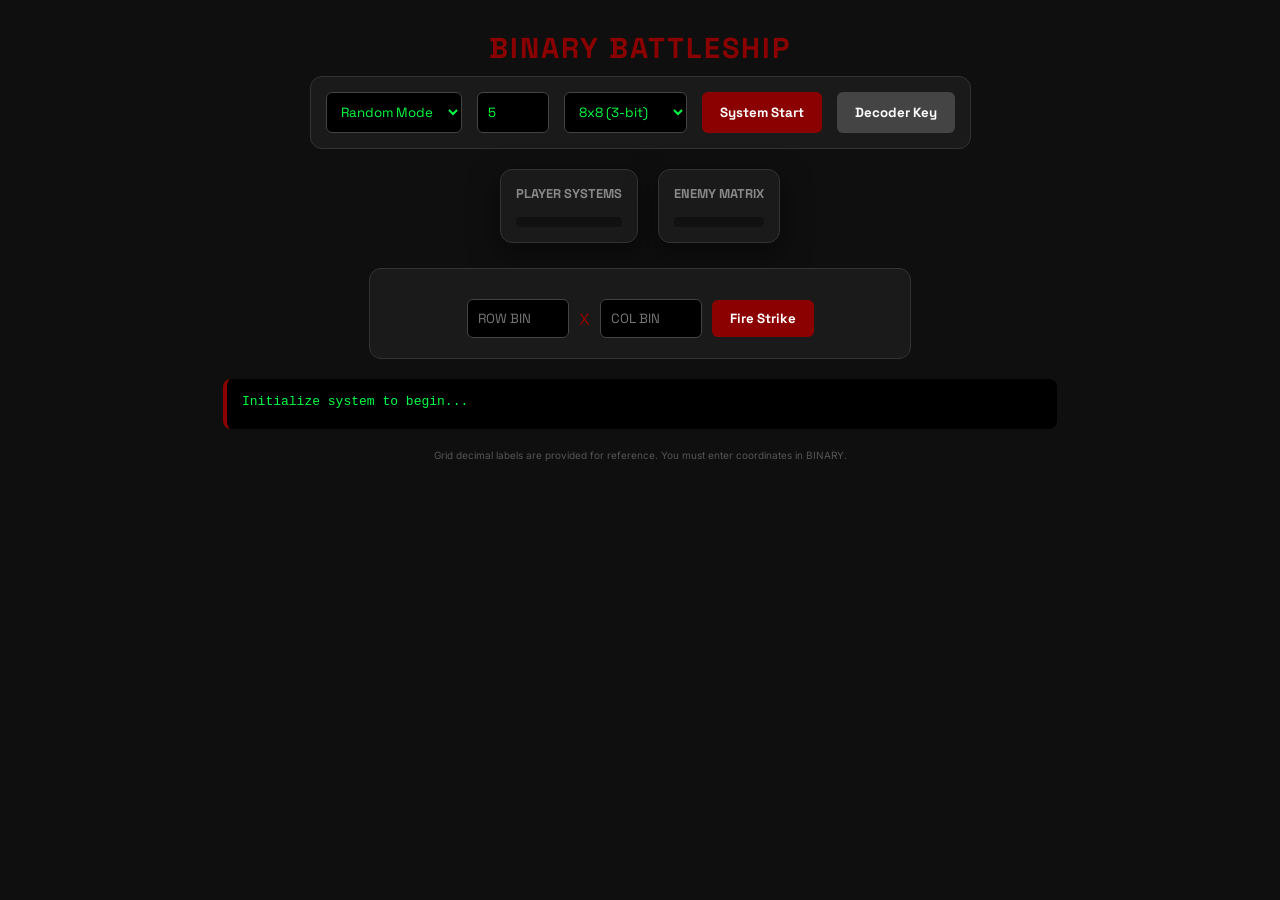
<file: games/binary-battleship.html>
<!DOCTYPE html>
<html lang="en">
<head>
    <meta charset="utf-8">
    <meta name="viewport" content="width=device-width,initial-scale=1">
    <title>Binary Battleship | BEHS Engineering</title>
    
    <link rel="preconnect" href="https://fonts.googleapis.com">
    <link rel="preconnect" href="https://fonts.gstatic.com" crossorigin>
    <link href="https://fonts.googleapis.com/css2?family=Inter:wght@400;700&family=Space+Grotesk:wght@500;700&display=swap" rel="stylesheet">

    <style>
        :root {
            --behs-red: #8b0000;
            --terminal-green: #00ff41;
            --bg-dark: #0f0f0f;
            --card-bg: #1a1a1a;
            --cell-size: clamp(25px, 4vw, 35px);
        }

        body {
            background: var(--bg-dark);
            color: #eee;
            margin: 0;
            display: flex;
            flex-direction: column;
            align-items: center;
            padding: 20px;
            font-family: 'Inter', sans-serif;
        }

        h1 {
            font-family: 'Space Grotesk', sans-serif;
            color: var(--behs-red);
            text-transform: uppercase;
            letter-spacing: 2px;
            margin: 10px 0;
            font-size: 1.8rem;
        }

        .topbar {
            background: var(--card-bg);
            padding: 15px;
            border-radius: 12px;
            border: 1px solid #333;
            display: flex;
            gap: 15px;
            flex-wrap: wrap;
            justify-content: center;
            margin-bottom: 20px;
        }

        .board-area {
            display: flex;
            gap: 20px;
            flex-wrap: wrap;
            justify-content: center;
        }

        .board {
            background: var(--card-bg);
            padding: 15px;
            border-radius: 12px;
            border: 1px solid #333;
            box-shadow: 0 10px 30px rgba(0,0,0,0.5);
        }

        .board h2 {
            font-family: 'Space Grotesk', sans-serif;
            font-size: 0.8rem;
            color: #888;
            margin-top: 0;
            margin-bottom: 15px;
            text-align: center;
            text-transform: uppercase;
        }

        .grid {
            display: grid;
            gap: 4px;
            padding: 5px;
            background: #111;
            border-radius: 4px;
        }

        .cell {
            width: var(--cell-size);
            height: var(--cell-size);
            display: flex;
            align-items: center;
            justify-content: center;
            border-radius: 3px;
            font-size: 14px;
            font-family: 'Space Grotesk', sans-serif;
        }

        .label {
            color: var(--behs-red);
            font-weight: bold;
            font-size: 11px;
            display: flex;
            align-items: center;
            justify-content: center;
            width: var(--cell-size);
            height: var(--cell-size);
        }

        .water { background: #222; border: 1px solid #333; }
        .ship  { background: #444; border: 1px solid var(--behs-red); }
        .hit   { background: var(--behs-red); color: white; font-weight: bold; }
        .miss  { background: #333; color: #555; }

        .controls {
            margin-top: 25px;
            background: var(--card-bg);
            padding: 20px;
            border-radius: 12px;
            border: 1px solid #333;
            width: 100%;
            max-width: 500px;
            text-align: center;
        }

        .input-row {
            display: flex;
            gap: 10px;
            justify-content: center;
            align-items: center;
            margin-top: 10px;
        }

        input[type='text'], select, input[type='number'] {
            background: #000;
            border: 1px solid #444;
            color: var(--terminal-green);
            padding: 10px;
            border-radius: 6px;
            font-family: 'Space Grotesk', sans-serif;
            outline: none;
        }

        input.error { border-color: red; background: #200; }

        button {
            padding: 10px 18px;
            border-radius: 6px;
            border: none;
            background: var(--behs-red);
            color: white;
            font-weight: bold;
            cursor: pointer;
            font-family: 'Space Grotesk', sans-serif;
        }

        button.secondary { background: #444; }

        .log {
            margin-top: 20px;
            color: var(--terminal-green);
            font-family: 'Courier New', monospace;
            background: #000;
            padding: 15px;
            border-radius: 8px;
            width: 90%;
            max-width: 800px;
            border-left: 4px solid var(--behs-red);
            font-size: 13px;
            min-height: 20px;
        }

        .cheatsheet {
            display: grid;
            grid-template-columns: repeat(4, 1fr);
            gap: 8px;
            color: #aaa;
            font-size: 11px;
            margin-top: 10px;
        }
        
        footer { margin-top: 20px; color: #555; font-size: 10px; text-align: center; }
    </style>
</head>
<body>

    <h1>Binary Battleship</h1>
    
    <div class="topbar">
        <select id="modeSelect">
            <option value="random">Random Mode</option>
            <option value="practice">Practice Mode</option>
        </select>
        <input id="shipCount" type="number" min="3" max="10" value="5" style="width: 50px;">
        <select id="gridSize">
            <option value="8">8x8 (3-bit)</option>
            <option value="16">16x16 (4-bit)</option>
        </select>
        <button id="startBtn">System Start</button>
        <button id="toggleCheat" class="secondary">Decoder Key</button>
    </div>

    <div class="board-area">
        <div class="board">
            <h2>Player Systems</h2>
            <div class="grid" id="playerGrid"></div>
        </div>
        <div class="board">
            <h2>Enemy Matrix</h2>
            <div class="grid" id="oppGrid"></div>
        </div>
    </div>

    <div id="cheatWrap" style="display:none; width: 90%; max-width: 600px;">
        <div class="board" style="margin-top: 20px;">
            <div class="cheatsheet" id="cheatContent"></div>
        </div>
    </div>

    <div class="controls">
        <div class="input-row">
            <input id="rowInput" type="text" placeholder="ROW BIN" maxlength="4" style="width: 80px;">
            <span style="color:var(--behs-red)">X</span>
            <input id="colInput" type="text" placeholder="COL BIN" maxlength="4" style="width: 80px;">
            <button id="fireBtn">Fire Strike</button>
        </div>
    </div>

    <div class="log" id="log">Initialize system to begin...</div>

    <footer>Grid decimal labels are provided for reference. You must enter coordinates in BINARY.</footer>

<script>
(() => {
    const MIN_SHIPS = 3, MAX_SHIPS = 10;
    let size = 8, oppGrid=[], playerGrid=[], ships=[], playerShips=[], cpuShips=[];
    let playerShipsRemaining=0, cpuShipsRemaining=0, cpuTargets=[];

    const playerGridEl=document.getElementById('playerGrid');
    const oppGridEl=document.getElementById('oppGrid');
    const modeSelect=document.getElementById('modeSelect');
    const shipCountInput=document.getElementById('shipCount');
    const gridSizeSelect=document.getElementById('gridSize');
    const startBtn=document.getElementById('startBtn');
    const rowInput=document.getElementById('rowInput');
    const colInput=document.getElementById('colInput');
    const fireBtn=document.getElementById('fireBtn');
    const logEl=document.getElementById('log');
    const toggleCheat=document.getElementById('toggleCheat');
    const cheatWrap=document.getElementById('cheatWrap');
    const cheatContent=document.getElementById('cheatContent');

    function log(msg){ logEl.innerHTML= `> ${msg}`; }
    function bitsNeeded(n){ return Math.max(1,Math.ceil(Math.log2(n))); }
    function decToBin(num,bits){ return num.toString(2).padStart(bits,'0'); }
    
    function binToDec(b){ 
        if(!b) return NaN; 
        b=b.trim(); 
        if(!/^[01]+$/.test(b)) return NaN; 
        return parseInt(b,2);
    }

    function makeGrid(n){ return Array.from({length:n},()=>Array.from({length:n},()=>({hasShip:false,hit:false,miss:false}))); }
    
    function clearGrids(){ 
        oppGrid=makeGrid(size); 
        playerGrid=makeGrid(size); 
        cpuTargets=[]; 
    }

    function render(){ 
        renderGrid(playerGridEl,playerGrid,true); 
        renderGrid(oppGridEl,oppGrid,false); 
        buildCheat(); 
    }

    function renderGrid(container,grid,revealShips){
        container.innerHTML='';
        const n=grid.length;
        container.style.gridTemplateColumns=`repeat(${n+1}, auto)`;
        const corner=document.createElement('div'); corner.className='label'; container.appendChild(corner);
        for(let c=0;c<n;c++){const lbl=document.createElement('div'); lbl.className='label'; lbl.textContent=c; container.appendChild(lbl);}
        for(let r=0;r<n;r++){
            const rowLbl=document.createElement('div'); rowLbl.className='label'; rowLbl.textContent=r; container.appendChild(rowLbl);
            for(let c=0;c<n;c++){
                const cell=document.createElement('div'); cell.className='cell water';
                const state=grid[r][c];
                if(state.hit){cell.className='cell hit'; cell.textContent='✖';}
                else if(state.miss){cell.className='cell miss'; cell.textContent='•';}
                else if(state.hasShip && revealShips){cell.className='cell ship';}
                container.appendChild(cell);
            }
        }
    }

    function getShipSizes(count){
        let sizes = [5,4,3,3,2,2,2,2,2,2];
        return sizes.slice(0, count);
    }

    function placeShipsRandomly(grid, shipSizes){
        const n=grid.length; const placedShips=[];
        for(const len of shipSizes){
            let placed=false; let attempts=0;
            while(!placed && attempts<500){
                attempts++;
                const horiz=Math.random()<0.5;
                const r=Math.floor(Math.random()*(horiz?n:n-len+1));
                const c=Math.floor(Math.random()*(horiz?n-len+1:n));
                let ok=true;
                for(let i=0;i<len;i++){
                    const rr=r+(horiz?0:i), cc=c+(horiz?i:0);
                    if(grid[rr][cc].hasShip){ok=false; break;}
                }
                if(!ok) continue;
                const cells=[];
                for(let i=0;i<len;i++){const rr=r+(horiz?0:i), cc=c+(horiz?i:0); grid[rr][cc].hasShip=true; cells.push([rr,cc]);}
                placedShips.push({cells,hits:0});
                placed=true;
            }
        }
        return placedShips;
    }

    function setupGame(){
        size=parseInt(gridSizeSelect.value)||8;
        let count=parseInt(shipCountInput.value)||5;
        const shipSizes=getShipSizes(count);
        clearGrids();
        cpuShips=placeShipsRandomly(oppGrid,shipSizes); 
        playerShips=placeShipsRandomly(playerGrid,shipSizes);
        playerShipsRemaining=count; cpuShipsRemaining=count;
        render(); 
        log(`System Ready. Grid: ${size}x${size}. Ships: ${count}.`);
    }

    function buildCheat(){
        cheatContent.innerHTML='';
        const bits=bitsNeeded(size-1);
        for(let i=0;i<size;i++){
            const div=document.createElement('div'); 
            div.innerHTML=`<span style="color:var(--behs-red)">${i}:</span> ${decToBin(i,bits)}`; 
            cheatContent.appendChild(div);
        }
    }

    function findShipByCell(shipsArr,r,c){
        return shipsArr.find(ship=>ship.cells.some(([sr,sc])=>sr===r && sc===c));
    }

    function playerAttack(){
        const r=binToDec(rowInput.value), c=binToDec(colInput.value);
        if(isNaN(r)||isNaN(c)||r<0||c<0||r>=size||c>=size){
            log('ERROR: Coordinate out of bounds or invalid binary.');
            return;
        }
        const cell=oppGrid[r][c];
        if(cell.hit||cell.miss){ log('Cell already targeted.'); return; }
        
        if(cell.hasShip){
            cell.hit=true;
            const hitShip=findShipByCell(cpuShips,r,c);
            hitShip.hits++;
            if(hitShip.hits===hitShip.cells.length){
                cpuShipsRemaining--; 
                log(`CRITICAL HIT: Enemy vessel destroyed!`);
            } else {
                log(`HIT: Target confirmed at ${rowInput.value}, ${colInput.value}`);
            }
        } else {
            cell.miss=true; 
            log('MISS: No target found.');
        }
        
        render();
        if(cpuShipsRemaining<=0){ log('VICTORY: Enemy fleet neutralized.'); return; }
        setTimeout(cpuAttack, 800);
    }

    function cpuAttack(){
        let r,c,cell;
        if(cpuTargets.length>0){
            [r,c]=cpuTargets.shift(); cell=playerGrid[r][c];
            if(cell.hit||cell.miss) return cpuAttack();
        } else {
            do{ r=Math.floor(Math.random()*size); c=Math.floor(Math.random()*size); cell=playerGrid[r][c]; }
            while(cell.hit||cell.miss);
        }
        if(cell.hasShip){
            cell.hit=true;
            const hitShip=findShipByCell(playerShips,r,c);
            hitShip.hits++;
            if(hitShip.hits===hitShip.cells.length) playerShipsRemaining--;
            log(`WARNING: Friendly vessel hit at ${r}, ${c}!`);
            addCpuTargets(r,c);
        } else {
            cell.miss=true; 
            log(`CPU scan at ${r}, ${c} returned MISS.`);
        }
        render();
        if(playerShipsRemaining<=0) log('DEFEAT: Friendly fleet compromised.');
    }

    function addCpuTargets(r,c){
        [[r-1,c],[r+1,c],[r,c-1],[r,c+1]].forEach(([nr,nc])=>{
            if(nr>=0&&nr<size&&nc>=0&&nc<size&&!playerGrid[nr][nc].hit) cpuTargets.push([nr,nc]);
        });
    }

    startBtn.onclick=setupGame;
    fireBtn.onclick=playerAttack;
    toggleCheat.onclick=()=>{cheatWrap.style.display=cheatWrap.style.display==='none'?'block':'none';};
    
    // Live validation
    [rowInput, colInput].forEach(el => {
        el.oninput = () => {
            el.classList.toggle('error', isNaN(binToDec(el.value)) && el.value !== "");
        };
    });
})();
</script>
</body>
</html>
</file>
